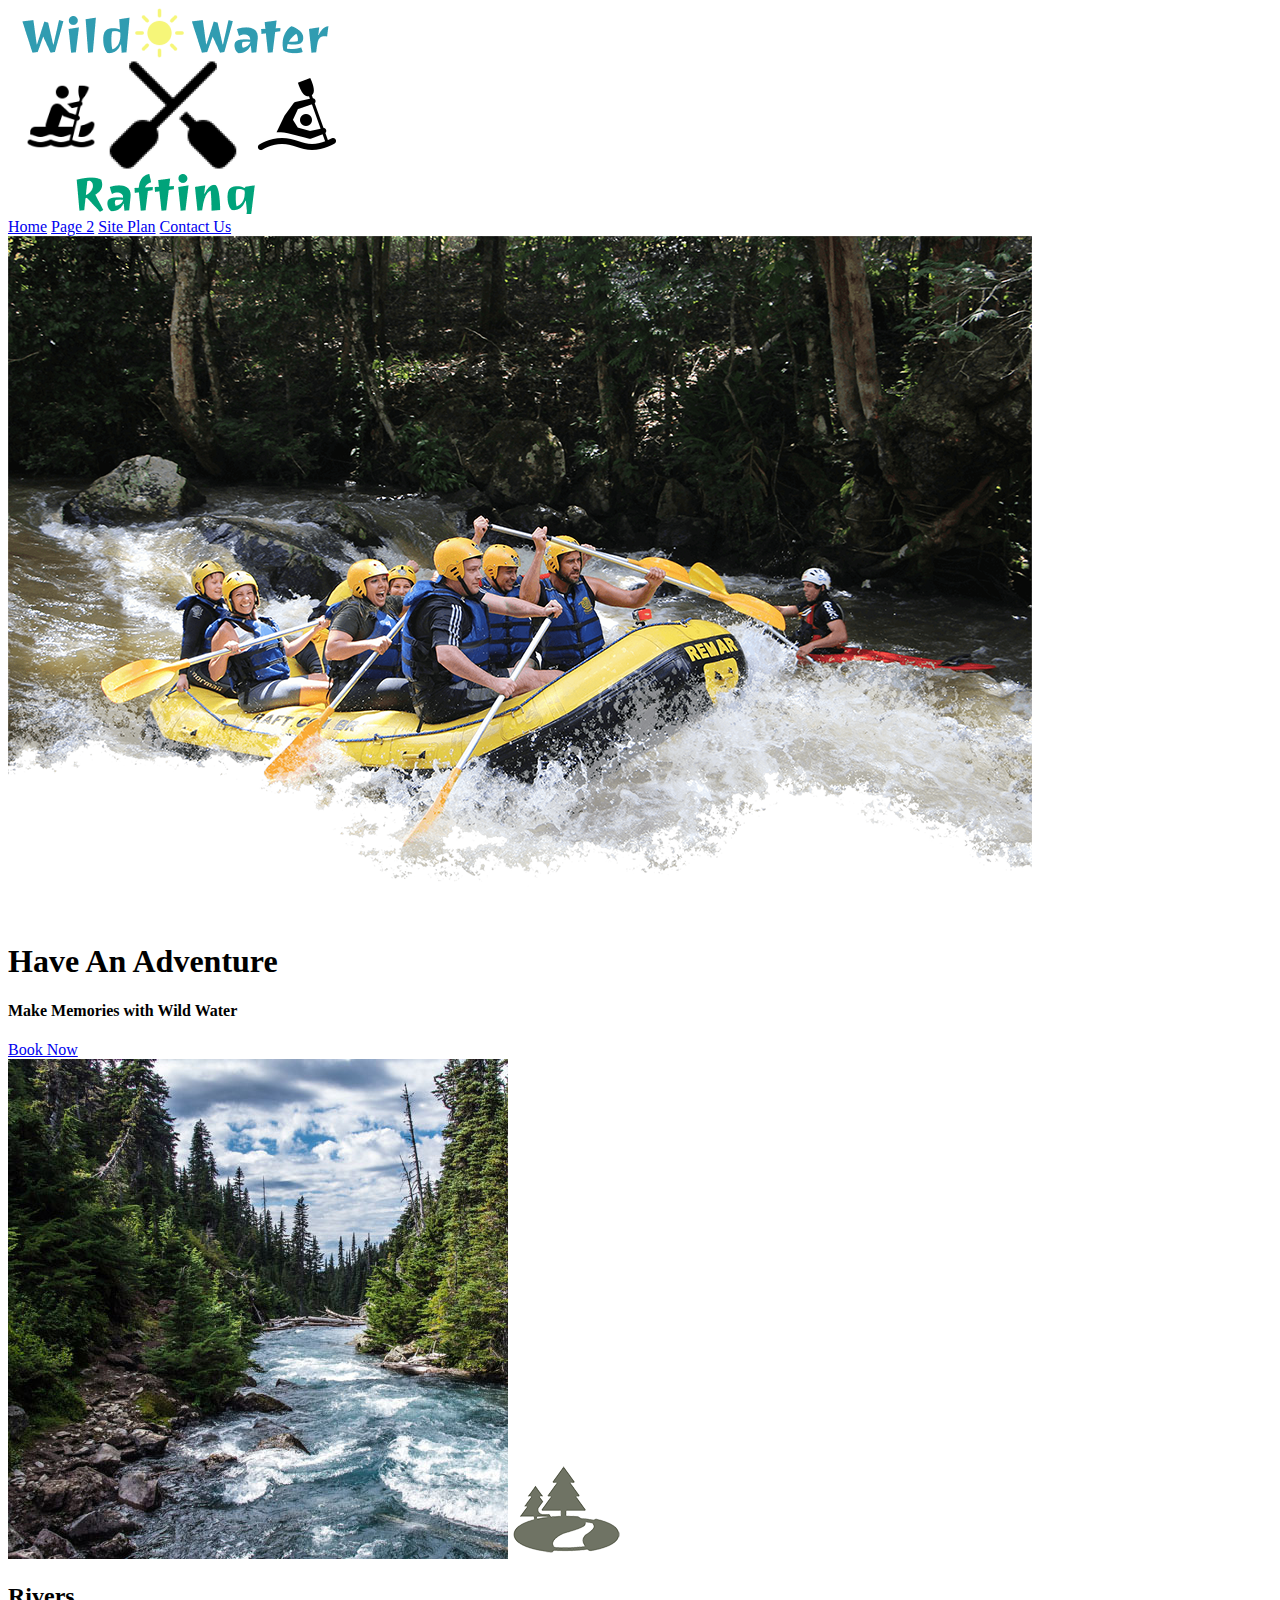
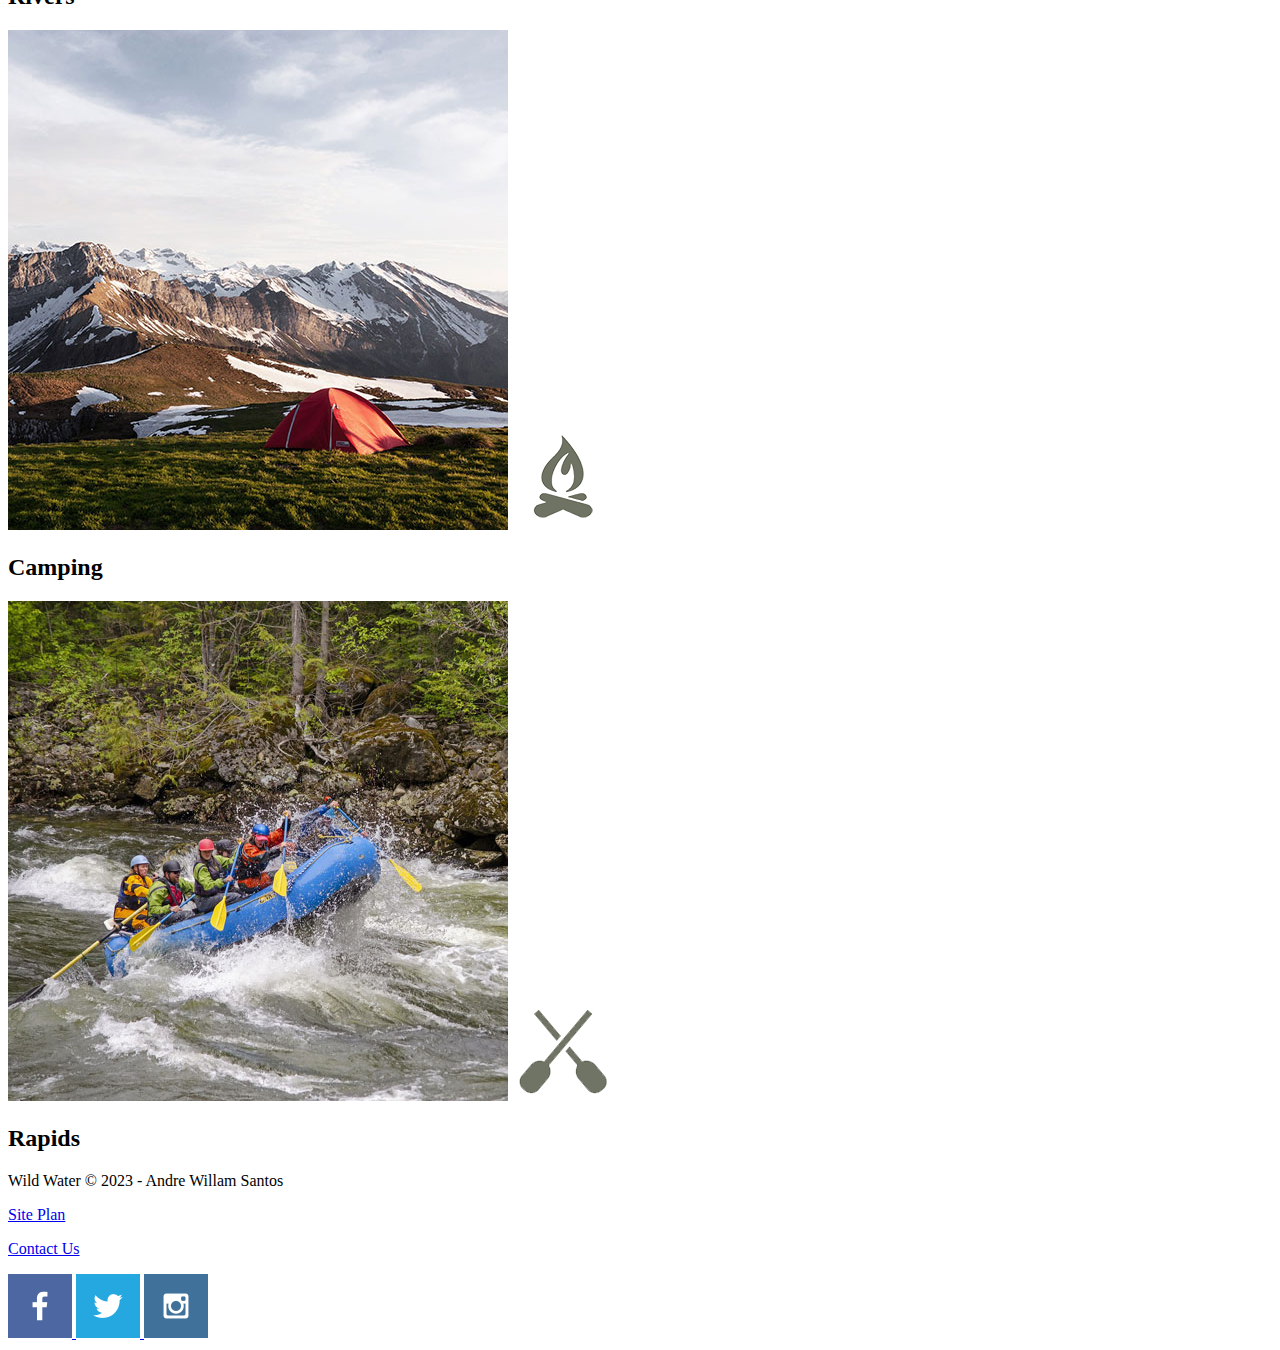
<file: wwr/index.html>
<!DOCTYPE html>
<html lang="en">
<head>
    <meta charset="UTF-8">
    <meta http-equiv="X-UA-Compatible" content="IE=edge">
    <meta name="viewport" content="width=device-width, initial-scale=1.0">
    <title>Whitewater Rafting Vacations | Wild Water Boating | Home
    </title>
</head>
<body>
    <header>
        <a id="logo_link" href="index.html">
            <img class="logo" src="images/logo.png" alt="Wild Water Logo">
        </a>
        <nav>
            <a href="index.html">Home</a>
            <a href="#">Page 2</a>
            <a href="site-plan-rafting.html">Site Plan</a>
            <a href="contactus.html">Contact Us</a>
        </nav>
    </header>
    <div id="hero">
        <div id="hero-box">
            <img id="hero-img" src="images/hero.png" alt="People enjoying white water rafting">
        </div>
        <section id="hero-msg">
            <h1 class="home-title">Have An Adventure</h1>
            <h4>Make Memories with Wild Water </h4>
            <div class='button-box'>
                <a class='book' href="contactus.html">Book Now</a>
            </div>
        </section>
    </div>
    <main class="home-grid">
        <section class="rivers-card">
            <img class="card-img" src="images/rivers.jpg" alt="river in forest">
            <img class="icon" src="images/river_icon.png" alt="river icon">
            <h2>Rivers</h2>
        </section>
        <section class="camping-card">
            <img class="card-img" src="images/camping.jpg" alt="tent in mountains">
            <img class="icon" src="images/fire_icon.png" alt="fire icon">
            <h2>Camping</h2>
        </section>
        <section class="rapids-card">
            <img class="card-img" src="images/rapids.jpg" alt="rafting boat">
            <img class="icon" src="images/oars.png" alt="oars icon">
            <h2>Rapids</h2>
        </section>
    </main>
    <footer>
        <p>Wild Water &copy; 2023 - Andre Willam Santos</p>
        <p><a href="site-plan-rafting.html">Site Plan</a></p>
        <p><a href="contactus.html">Contact Us</a></p>
        <div class="social">
            <a href="https://facebook.com">
                <img src="images/facebook.png" alt="fb icon">
            </a>
            <a href="https://twitter.com">
                <img src="images/twitter.png" alt="twitter icon">
            </a>
            <a href="https://instagram.com">
                <img src="images/instagram.png" alt="instagram icon">
            </a>
        </div>
    </footer>
</body>
</html>
</file>
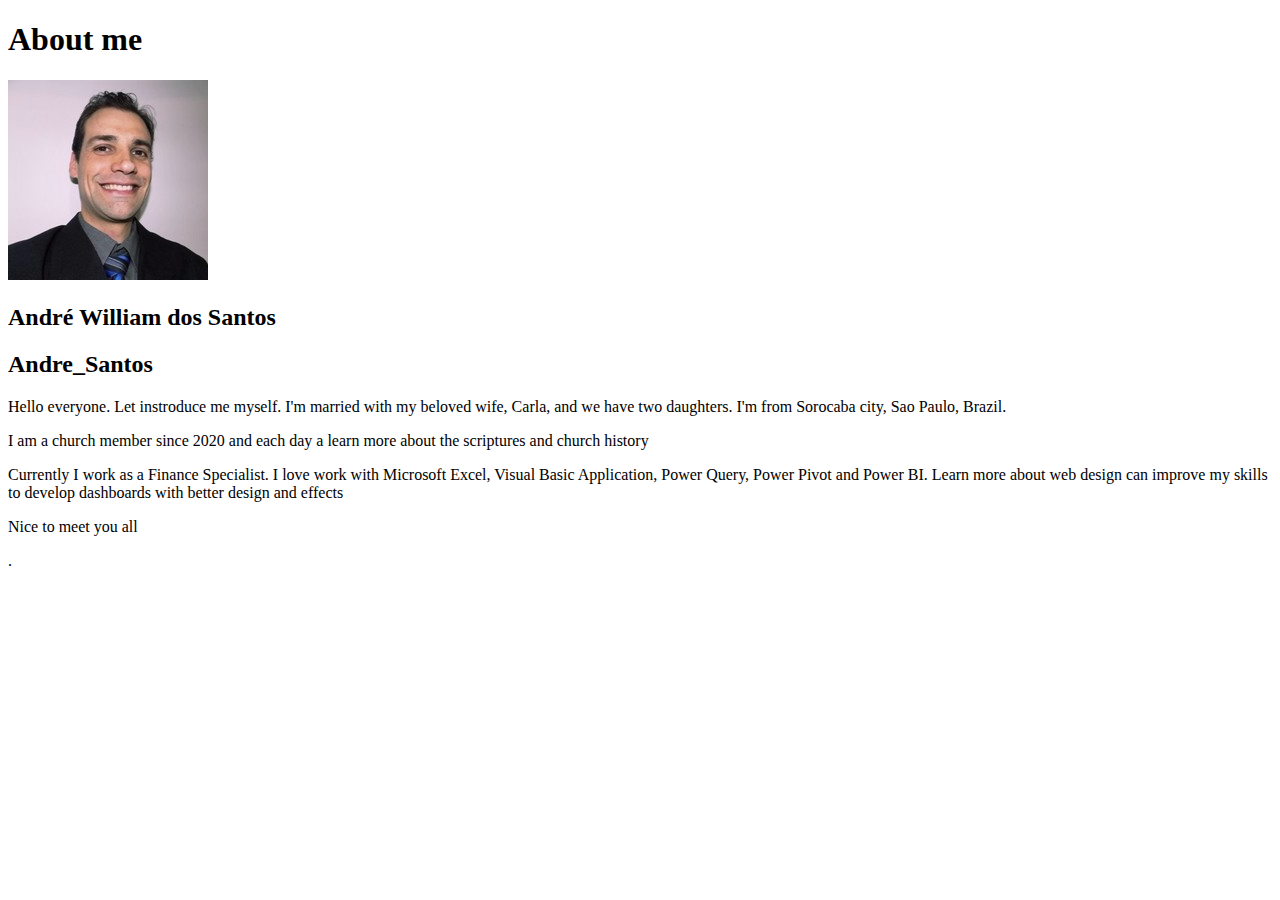
<file: Aboutme/Index.html.html>
<!DOCTYPE html>
<html lang="en"></html>
<head>
        <meta charset="UTF-8">
        <meta http-equiv=""X-UA-compatible" content="IE=edge">
        <meta name="viewport" content="width=devide-width, incial=scale=1.0">
        <title>All About me</title>
</head>
<body>
    <h1> About me</h1>
    <img alt="Image of me?" src="images/myphoto.jpg" >
    <h2>André William dos Santos</h2>
    <h2>Andre_Santos</h2>
    <p> Hello everyone. Let instroduce me myself. I'm married with my beloved wife, Carla, 
        and we have two daughters. I'm from Sorocaba city, Sao Paulo, Brazil. </p>
    <p>I am a church member since 2020 and each day a learn more 
        about the scriptures and church history </p>
    <p> Currently I work as a Finance Specialist. I love work with Microsoft Excel, Visual Basic
        Application, Power Query, Power Pivot and Power BI. Learn more about web design can improve
        my skills to develop dashboards with better design and effects  </p>
    <p> Nice to meet you all</p>    
</body>. 
</html>
</file>
